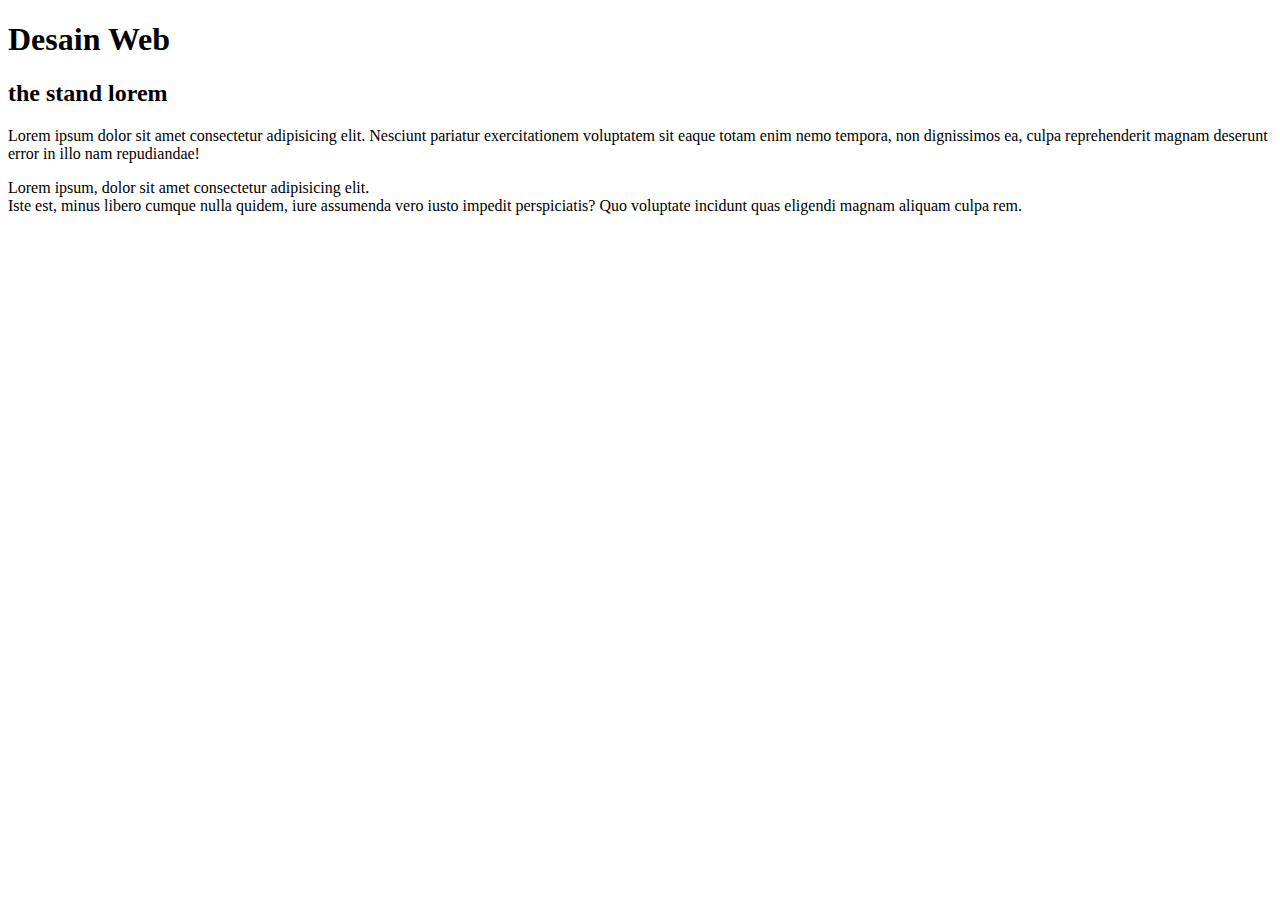
<file: Pertemuan 2/index.html>
<!DOCTYPE html>
<html lang="en">
<head>
  <meta charset="UTF-8">
  <meta name="viewport" content="width=device-width, initial-scale=1.0">
  <title>Document</title>
</head>
<body>
  <h1>Desain Web</h1>
  <h2>the stand lorem</h2>
  
  <p>Lorem ipsum dolor sit amet consectetur adipisicing elit. Nesciunt pariatur exercitationem voluptatem sit eaque totam enim nemo tempora, non dignissimos ea, culpa reprehenderit magnam deserunt error in illo nam repudiandae!</p>

  <p>Lorem ipsum, dolor sit amet consectetur adipisicing elit. <br> Iste est, minus libero cumque nulla quidem, iure assumenda vero iusto impedit perspiciatis? Quo voluptate incidunt quas eligendi magnam aliquam culpa rem.</p>
</body>
</html>
</file>
